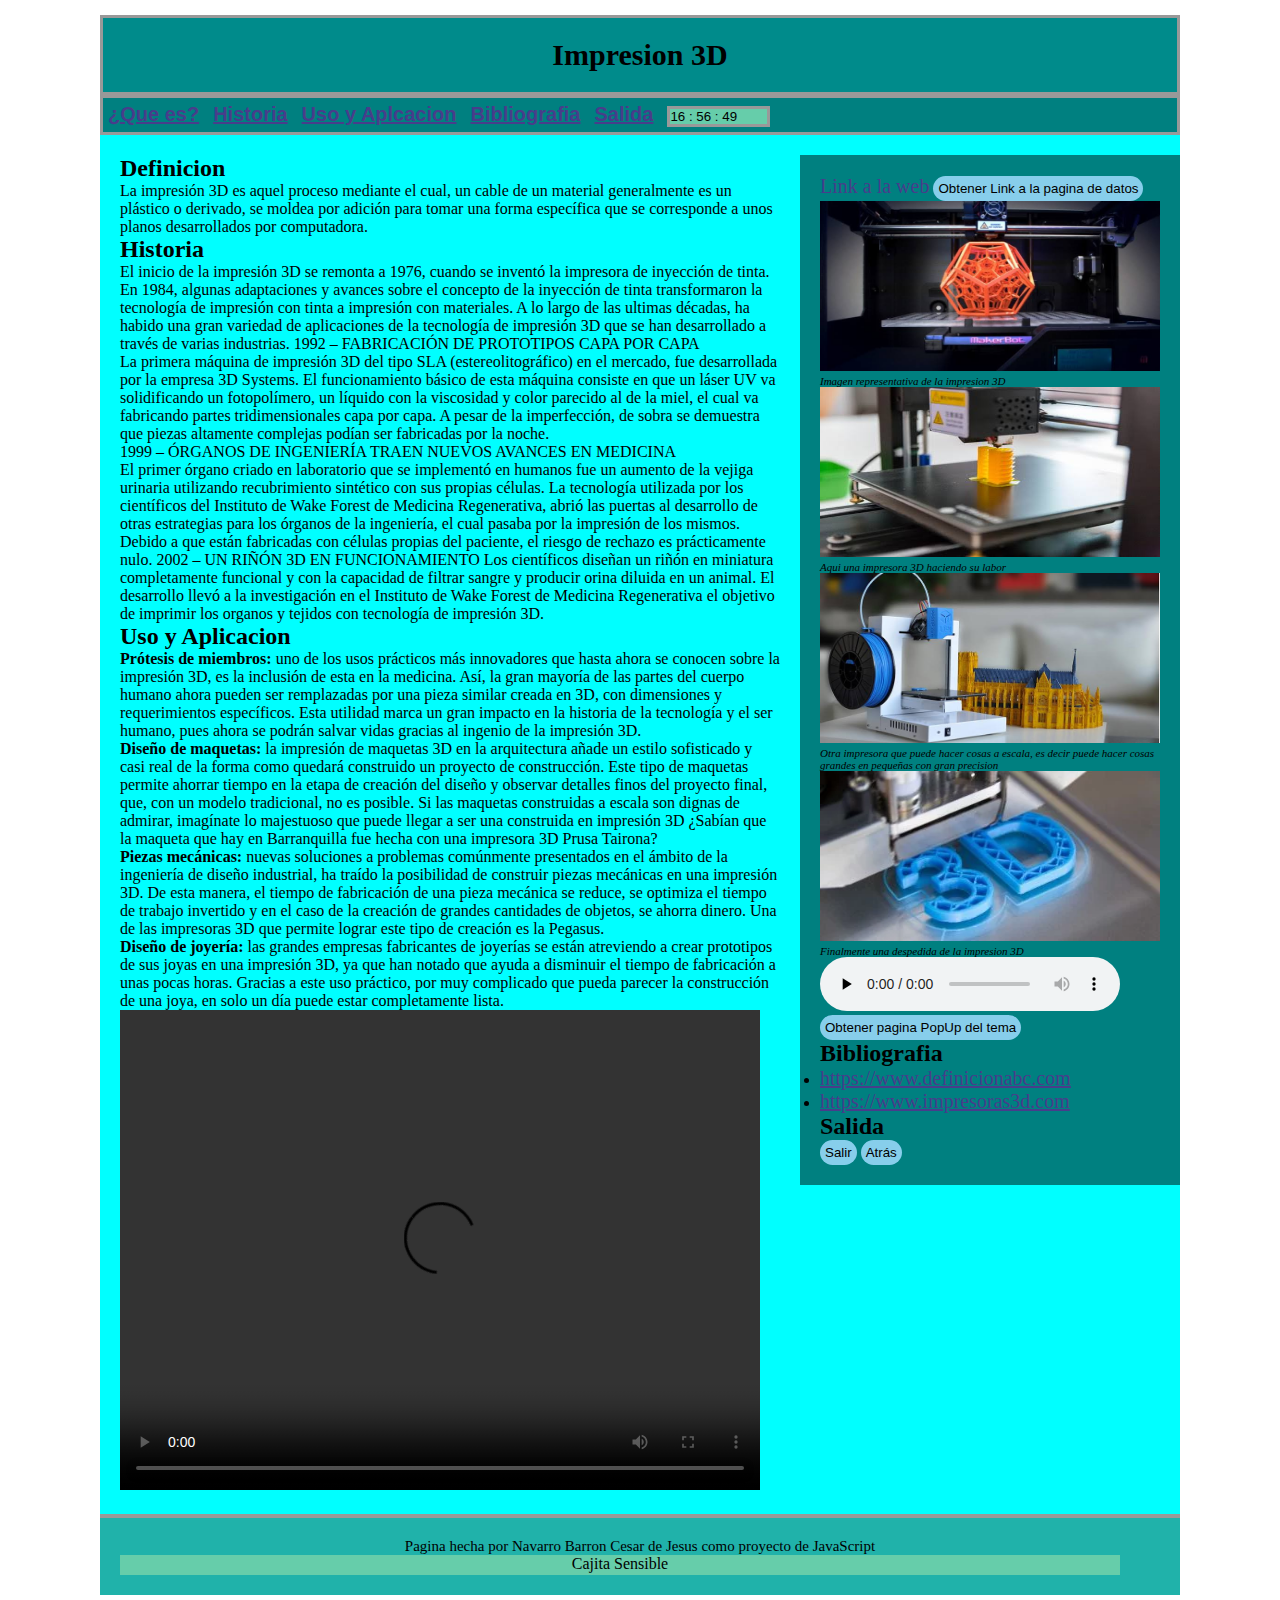
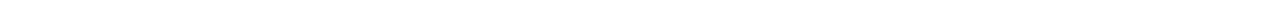
<file: index.html>
<!DOCTYPE html>
<html lang="es">
	<head>
		
		<title>Impresion 3D</title>
		<meta charset="utf-8">
		<link rel="stylesheet" href="EstiloProyecto.css">
		
		<script>
			//Salida de la pagina por link
			function salida(){
				return confirm("¿Desea Salir de la pagina y ver la bibliografia?"); 
			}

			//Reloj que marca la hora al principio de la pagina 
			function Ver_Hora()
			{
				var mihora = new Date();
				var horas = mihora.getHours().toString();
				var minutos = mihora.getMinutes().toString();
				if (minutos.length == 1) minutos = "0" + minutos;
				var segundos = mihora.getSeconds().toString();
				if (segundos.length == 1) segundos = "0" + segundos;
				document.forms[0].miReloj.value = horas + " : " + minutos + " : " + segundos;
			}

			//Confirmacion de salida por boton
			function ConfirSalida(){
				alert("va a salir");
				setTimeout("location.href='http://www.google.com'", 1000);
			}

			//Saludo de Entrada
			var nom;
			nom=prompt ("Escribe tu nombre","Nombre");
				alert("Mucho gusto y Bienvenido " + nom);
			//Caja y Cambio de links
			function Inicializar(){
				var caja = document.getElementById("cajaContenido");
				var link = document.getElementById("LinkV2B");
				
				link.href = "https://www.facebook.com/cesardejesus.navarrobarron";
				caja.style.backgroundColor = "yellow";
				caja.style.height = "100px";
				caja.style.border = "1px solid black";
			}
			//Funcion para la obtencion del Link
			function cambioLink(){
				document.getElementById("LinkV2B").href = "CorreoYOtrosDatos.html";
			}
			//Funcion que da alerta de que ya se dio el link
			function alertar(mensaje) {
				var estado = document.getElementById("estado");
				estado.style.display = "block";
				estado.innerHTML = mensaje + "<br/>" + estado.innerHTML;	
			}
			//Funcion que eliminara las advertencias cada 10 segundos
			function apagar() {
				var contenedor = document.getElementById("estado");
				contenedor.style.visibility = "hidden";
				contenedor.style.display = "none";
			}
			//Funcion que une la obtencion del link la alerta y su desactivacion  
			//para que esten en una sola funcion
			function Union(){
				pop = setInterval("apagar()",5000);
				cambioLink();
				alertar('Ya tiene el Link');
			}
			
			function PopUp() {
				window.open('PopUp/PopUp.html', 'Nombre de la ventana', 'toolbar=0,scrollbars=0,location=0,statusbar=0,menubar=0,resizable=1,width=300,height=200,left = 390,top = 50');
			}
			function huevoDePascua(){
				//Venir a ver la llave es trampa >:v
				var LlaveDeEntrada=prompt("Inserte Llave de Entrada: ");
				if (LlaveDeEntrada=='Nanoman3252'){
					window.open("https://pokedex.org/#/pokemon/133", "_blank", "width=600, height=400, resizable=yes, toolbar=yes, menubar=yes, status=yes, scrollbars=yes");
				}
			}
		</script>
		
	</head>
	
	<!--Inicio Del Body-->

	<body onload="Incializar()">
		<div id="Agrupar">			
			<header id="Cabecera">
				<h1 id="TituloPrincipal">Impresion 3D</h1>
			</header>
				
			<nav id="Menu">
				<ul>
					<li><a href="#AnclaDefinicion" class="Link">¿Que es?</a></li>
					<li><a href="#AnclaHistoria" class="Link">Historia</a></li>
					<li><a href="#AnclaUso" class="Link">Uso y Aplcacion</a></li>
					<li><a href="#AnclaBibliografia" class="Link">Bibliografia</a></li>
					<li><a href="#AnclaSalida" class="Link">Salida</a></li>
					<li>
						<form>
							<p>
							<input type="text" size="10" name="miReloj" id="Reloj">
							</p>
						</form>
						<script>
							var r = setInterval ("Ver_Hora()",500);
						</script>
					</li>
				</ul>
				
			</nav>
				
			<section id="Seccion">
				<h2 id="AnclaDefinicion">Definicion</h2>
				<p>
					La impresión 3D es aquel proceso mediante el cual, un cable de un material generalmente es un plástico o derivado, se moldea por adición para tomar una forma específica que se corresponde a unos planos desarrollados por computadora.
					
				</p>
				<h2 id="AnclaHistoria">Historia</h2>
				<p>
					El inicio de la impresión 3D se remonta a 1976, cuando se inventó la impresora de inyección de tinta. En 1984, algunas adaptaciones y avances sobre el concepto de la inyección de tinta transformaron la tecnología de impresión con tinta a impresión con materiales. A lo largo de las ultimas décadas, ha habido una gran variedad de aplicaciones de la tecnología de impresión 3D que se han desarrollado a través de varias industrias.
					1992 – FABRICACIÓN DE PROTOTIPOS CAPA POR CAPA <br/>
					La primera máquina de impresión 3D del tipo SLA (estereolitográfico) en el mercado, fue desarrollada por la empresa 3D Systems. El funcionamiento básico de esta máquina consiste en que un láser UV va solidificando un fotopolímero, un líquido con la viscosidad y color parecido al de la miel, el cual va fabricando partes tridimensionales capa por capa. A pesar de la imperfección, de sobra se demuestra que piezas altamente complejas podían ser fabricadas por la noche.<br/>
	
					1999 – ÓRGANOS DE INGENIERÍA TRAEN NUEVOS AVANCES EN MEDICINA<br/>

					El primer órgano criado en laboratorio que se implementó en humanos fue un aumento de la vejiga urinaria utilizando recubrimiento sintético con sus propias células.

					La tecnología utilizada por los científicos del Instituto de Wake Forest de Medicina Regenerativa, abrió las puertas al desarrollo de otras estrategias para los órganos de la ingeniería, el cual pasaba por la impresión de los mismos. Debido a que están fabricadas con células propias del paciente, el riesgo de rechazo es prácticamente nulo.
	
					2002 – UN RIÑÓN 3D EN FUNCIONAMIENTO

					Los científicos diseñan un riñón en miniatura completamente funcional y con la capacidad de filtrar sangre y producir orina diluida en un animal.

					El desarrollo llevó a la investigación en el Instituto de Wake Forest de Medicina Regenerativa el objetivo de imprimir los organos y tejidos con tecnología de impresión 3D.
				</p>
				<h2 id="AnclaUso">Uso y Aplicacion</h2>
				<p>
					    <b>Prótesis de miembros:</b> uno de los usos prácticos más innovadores que hasta ahora se conocen sobre la impresión 3D, es la inclusión de esta en la medicina. Así, la gran mayoría de las partes del cuerpo humano ahora pueden ser remplazadas por una pieza similar creada en 3D, con dimensiones y requerimientos específicos. Esta utilidad marca un gran impacto en la historia de la tecnología y el ser humano, pues ahora se podrán salvar vidas gracias al ingenio de la impresión 3D.

						<br/><b>Diseño de maquetas:</b> la impresión de maquetas 3D en la arquitectura añade un estilo sofisticado y casi real de la forma como quedará construido un proyecto de construcción. Este tipo de maquetas permite ahorrar tiempo en la etapa de creación del diseño y observar detalles finos del proyecto final, que, con un modelo tradicional, no es posible. Si las maquetas construidas a escala son dignas de admirar, imagínate lo majestuoso que puede llegar a ser una construida en impresión 3D ¿Sabían que la maqueta que hay en Barranquilla fue hecha con una impresora 3D Prusa Tairona?

						<br/><b>Piezas mecánicas:</b> nuevas soluciones a problemas comúnmente presentados en el ámbito de la ingeniería de diseño industrial, ha traído la posibilidad de construir piezas mecánicas en una impresión 3D. De esta manera, el tiempo de fabricación de una pieza mecánica se reduce, se optimiza el tiempo de trabajo invertido y en el caso de la creación de grandes cantidades de objetos, se ahorra dinero. Una de las impresoras 3D que permite lograr este tipo de creación es la Pegasus.

						<br/><b>Diseño de joyería:</b> las grandes empresas fabricantes de joyerías se están atreviendo a crear prototipos de sus joyas en una impresión 3D, ya que han notado que ayuda a disminuir el tiempo de fabricación a unas pocas horas. Gracias a este uso práctico, por muy complicado que pueda parecer la construcción de una joya, en solo un día puede estar completamente lista.
				</p>
						<video src="https://github.com/Nanoman3252/Nanoman3252.github.io/Video.mp4" width="640" height="480" controls class="Videos"></video>
			</section>
				
			<aside id="Columna">
				<!--Cajita Que Cambia de colores OwO-->
					<div id="cajaContenido" onmouseover="this.style.backgroundColor='#00FFFF'" onmouseout="this.style.backgroundColor='#008080'">
					<a id="LinkV2B" class="Link">Link a la web</a>
					<div id="estado"></div>
					<input type="button" onclick="Union()" value="Obtener Link a la pagina de datos" class="Boton"/>
				</div>
				<!--Fin de la cajita TTnTT-->
			<p>
				<img src = "Img1.jpeg" alt="Imagen de la nanotecnologia" height=170px width=340px/>
			</p>
			<p class="TextoPieImagen">
				<i>Imagen representativa de la impresion 3D</i>
			</p>
			<p>
				<img src = "Img2.jpeg" alt="Imagen de la nanotecnologia" height=170px width=340px/>
			</p>
			<p class="TextoPieImagen">
				<i>Aqui una impresora 3D haciendo su labor</i>
			</p>
			<p>
				<img src = "Img3.jpeg" alt="Imagen de la nanotecnologia" height=170px width=340px/>
			</p>
			<p class="TextoPieImagen">
				<i>Otra impresora que puede hacer cosas a escala, es decir puede hacer cosas grandes en pequeñas con gran precision</i>
			</p>
			<p>
				<img src = "Img4.webp" alt="Imagen de la nanotecnologia" height=170px width=340px/>
			</p>
			<p class="TextoPieImagen">
				<i>Finalmente una despedida de la impresion 3D</i>
			</p>
			
			<audio src="Audio.mp3" preload="none" controls></audio>
			<input type="button" onclick="PopUp()" value="Obtener pagina PopUp del tema" class="Boton"/>
			<h2 id="AnclaBibliografia">Bibliografia</h2>
				<ul>
					<li><a class="Link" href="https://www.definicionabc.com/tecnologia/impresion-3d.php">https://www.definicionabc.com</a></li>
					<li><a class="Link" href="https://www.impresoras3d.com/breve-historia-de-la-impresion-3d/">https://www.impresoras3d.com</a></li>
				</ul>
				<h2 id="AnclaSalida">Salida</h2>
					<input type="button" value="Salir" onclick="ConfirSalida()" class="Boton">
					<input type="button" value="Atrás" onclick="history.go(-1)" class="Boton">
			</aside>
			
				
			<footer id="Pie">
				<p class="TextoPiePagina">
					Pagina hecha por <a onclick="huevoDePascua()">Navarro Barron Cesar de Jesus</a> 
					como proyecto de JavaScript
				</p>
				<div style="width: 1000px; height: 20px; background-color: #66CDAA" onclick="alert('¡¡¡Yamete Kudasai!!!')" align="center">Cajita Sensible</div>
			</footer>
			
		</div>
	</body>
</html>
</file>
<file: EstiloProyecto.css>
/*Clases*/
.parrafo { 
	font-size: 20px
}
.TextoPieImagen {
	font-size: 11px
}
.TextoPiePagina { 
	font-size: 15px;
}
.Link {
	font-size: 20px;
	color: #483D8B;
}

.Video{
	background: #000000;
}
.Boton{
	-webkit-border-radius: 28;
	-moz-border-radius: 28;
	border-radius: 28px;
	background-color: #87CEEB;
	border: 0px;
	padding: 5px;
}
/*Id JavaScript*/
#estado {
	display: none;
	position: absolute;
	top: 10px;
	right: 10px;
	padding: 5px;
	background-color: yellow;
	color: red;
	font-weight:bold;	
}
#CajitaSensible{
	width: 70px;
	height: 10px;
	background: #66CDAA;
}
/*Id HTML*/
* {
	margin: 0px;
	padding: 0px;
}

header, section, footer, aside, nav{
	display: block;
}

#Agrupar {
	width: 1080px;
	background: #00FFFF;
	margin: 15px auto;
	text-align: left;
}

	#Cabecera {
		background: #008B8B;
		border: 3px solid #999999;
		padding: 20px;
	}
		#TituloPrincipal {
			font-size: 30px;
			text-align: center;
		}

	#Menu {
		background: #008080;
		padding: 5px 15 px;
		border: 3px solid #999999;
	}

	#Menu li{
		display: inline-block;
		list-style: none;
		padding: 5px;
		font: bold 14px verdana, sans-serif;
	}
		#Reloj{
			background: #66CDAA;
			border: 3px solid #999999
		}
		
	#Seccion{
		float: left;
		width: 660px;
		margin: 20px;
	}
	
	#Columna{
		float: left;
		width: 340px;
		margin: 20px 0px;
		padding: 20px;
		background: #008080;
	}
	#Pie{
		clear:both;
		text-align: center;
		padding:20px;
		border-top: 4px solid #999999;
		background: #20B2AA
	}
</file>
